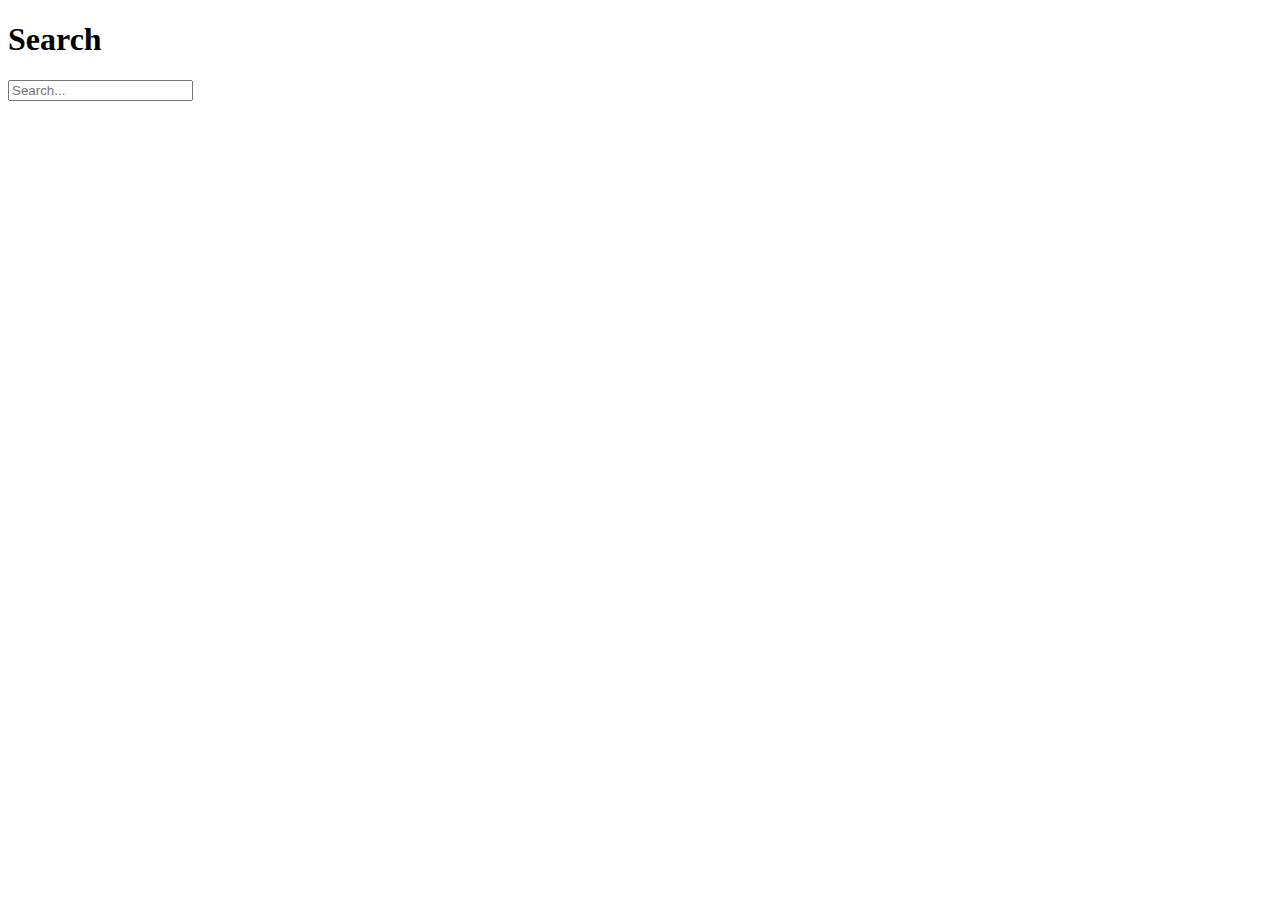
<file: search.html>
<!DOCTYPE html>
<html lang="en">
<head>
    <meta charset="UTF-8">
    <meta name="viewport" content="width=\, initial-scale=1.0">
    <title>Document</title>
</head>
<body>
    <h1 class="search">Search</h1>
    <input type="text" placeholder="Search..." class="search-box">
    
</body>
</html>
</file>
